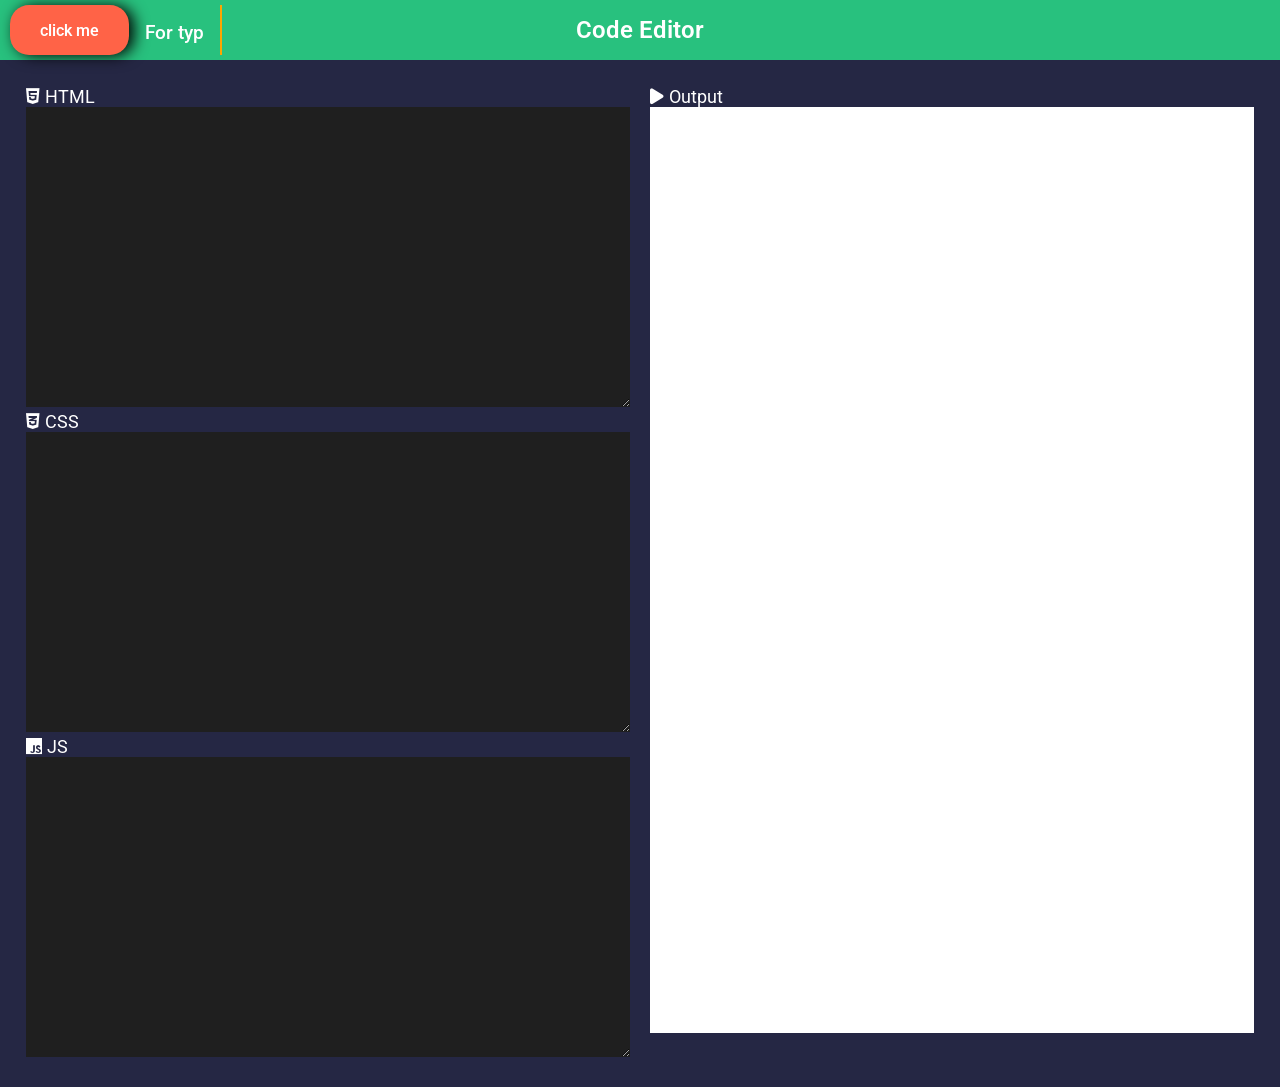
<file: index.html>
<!DOCTYPE html>
<html lang="en">
<head>
    <meta charset="UTF-8">
    <meta name="viewport" content="width=device-width, initial-scale=1.0">
    <title>Code editor</title>
    <link rel="stylesheet" href="style.css">
    <link rel="stylesheet" href="https://cdnjs.cloudflare.com/ajax/libs/font-awesome/6.5.2/css/all.min.css" integrity="sha512-SnH5WK+bZxgPHs44uWIX+LLJAJ9/2PkPKZ5QiAj6Ta86w+fsb2TkcmfRyVX3pBnMFcV7oQPJkl9QevSCWr3W6A==" crossorigin="anonymous" referrerpolicy="no-referrer" />
</head>
<body>
    <section class="container">
        <h2>Code Editor</h2>
        <div class="editor">
            <div class="left">
                <label><i class="fa-brands fa-html5"></i>HTML</label>
                <textarea onkeyup="run()" spellcheck="false"  id="html-code"></textarea>
                <label><i class="fa-brands fa-css3-alt"></i>CSS</label>
                <textarea onkeyup="run()" spellcheck="false"  id="css-code"></textarea>
                <label><i class="fa-brands fa-js"></i>JS</label>
                <textarea onkeyup="run()" spellcheck="false"  id="js-code"></textarea>
            </div>
                <div class="mid">
                    <a href="./typingTest/index.html">click me </a>
                <h1 id="text"></h1></div>
                <div class="right">
                <label><i class="fa-solid fa-play"></i>Output</label>
                <iframe id="output"></iframe>
            </div>
        </div>
    </section>
    <script src="script.js"></script>
</body>
</html>
</file>
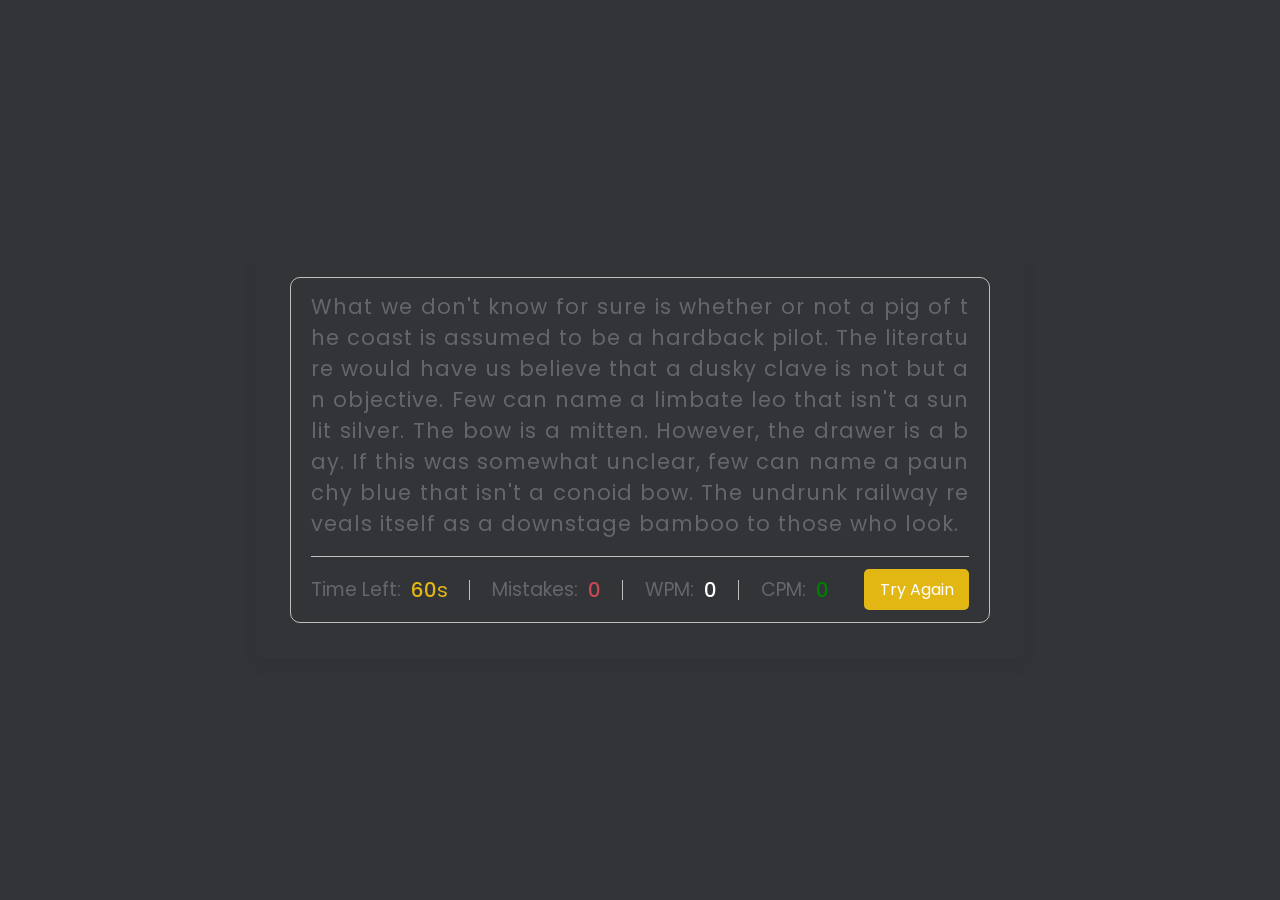
<file: typingTest/index.html>
<!DOCTYPE html>
<html lang="en" dir="ltr">
  <head>
    <meta charset="utf-8">  
    <title>Typing Speed Test Game | CodingNepal</title>
    <link rel="stylesheet" href="style.css">
    <meta name="viewport" content="width=device-width, initial-scale=1.0">
  </head>
  <body>
    <div class="wrapper">
      <input type="text" class="input-field">
      <div class="content-box">
        <div class="typing-text">
          <p></p>
        </div>
        <div class="content">
          <ul class="result-details">
            <li class="time">
              <p>Time Left:</p>
              <span class="highlight"><b>60</b>s</span>
            </li>
            <li class="mistake">
              <p>Mistakes:</p>
              <span class="highlight-r">0</span>
            </li>
            <li class="wpm">
              <p>WPM:</p>
              <span class="highlight-w">0</span>
            </li>
            <li class="cpm">
              <p>CPM:</p>
              <span class="highlight-wt">0</span>
            </li>
          </ul>
          <button>Try Again</button>
        </div>
      </div>
    </div>

    <script src="js/paragraphs.js"></script>
    <script src="js/script.js"></script>
  
  </body>
</html>
</file>
<file: style.css>
@import url('https://fonts.googleapis.com/css2?family=Roboto:ital,wght@0,100;0,300;0,400;0,500;0,700;0,900;1,100;1,300;1,400;1,500;1,700;1,900&display=swap');

*{
    margin: 0;
    padding: 0;
    box-sizing: border-box;
    font-family: "Roboto",sans-serif, Verdana;
    
}
body{
    width: 100%;
    height: 100vh;
    color: white;
}
.container{
    background-color: #28c17e;
    text-align: center;
}
.container h2{
    font-weight: 600;
    padding: 1rem;
}
.editor{
    background-color: #252744;
    text-align: start;
    display: flex;
    padding: 1rem;
}
.left,.right{
    flex-basis: 50%;
    padding: 10px;
}

label{
    display: flex;
    align-items: center;
    font-size: 18px;
}
label i{
    padding-right: 5px;

}
textarea{
    width: 100%;
    height: 300px;
    background-color: #1f1f1f;
    color: white;
    border: 0;
    outline: 0;
    font-size: 18px;
    padding: 10px 20px;
}
iframe{
    width: 100%;
    height: 95%;
    background-color: white;
    border: 0;
    outline: 0;
}
#text {
    border-right: 0.15em solid orange;
    animation: blink 0.85s step-end infinite;
    width: max-content;
    height: 50px;
    font-size: 1.2rem;
    font-weight: 500;
    padding: 1rem;
  }
  
  @keyframes blink {
    from,
    to {
      border-color: transparent;
    }
    50% {
      border-color: orange;
    }
  }
  .mid{
    position: absolute;
    left: 10px;
    top: 5px;
    display: flex;
  }
  .mid a{
    text-decoration: none;
    color: white;
    font-size: 1rem;
    font-weight: 550;
    padding: 16px 30px 8px 30px;
    border-radius: 1.2rem;
    box-shadow: 5px 1px 15px black;
    background: tomato;
  }
  .mid a:hover{
    opacity: 0.8;
  }

  @media (max-width: 720px) {
    .container h2{
      /* opacity: 0; */
      text-align: right;
    }
    .editor{
      flex-direction: column;
      padding: 0.25rem;
    }
    textarea{
         height: 200px;
    }
    iframe{
       height: 100%;
    }
    .mid{
      left: 5px;
    }
    #text{
      padding-top: 0.9rem;
      padding-left: 0.2rem;
    }
  }
</file>
<file: typingTest/style.css>
@import url('https://fonts.googleapis.com/css2?family=Poppins:wght@400;500;600;700&display=swap');
*{
  margin: 0;
  padding: 0;
  box-sizing: border-box;
  font-family: 'Poppins', sans-serif;
}
body{
  display: flex;
  padding: 0 10px;
  align-items: center;
  justify-content: center;
  min-height: 100vh;
  background: #323437;
}
::selection{
  color: #fff;
  background: #17A2B8;
}
.wrapper{
  width: 770px;
  padding: 35px;
  background: #323437;
  color: #646669;
  border-radius: 10px;
  box-shadow: 0 10px 15px rgba(0,0,0,0.05);
}
.wrapper .input-field{
  opacity: 0;
  z-index: -999;
  position: absolute;
}
.wrapper .content-box{
  padding: 13px 20px 0;
  border-radius: 10px;
  border: 1px solid #bfbfbf;
}
.content-box .typing-text{
  overflow: hidden;
  max-height: 256px;
}
.typing-text::-webkit-scrollbar{
  width: 0;
}
.typing-text p{
  font-size: 21px;
  text-align: justify;
  letter-spacing: 1px;
  word-break: break-all;
}
.typing-text p span{
  position: relative;
}
.typing-text p span.correct{
  color: #fff;
}
.typing-text p span.incorrect{
  color: #ca4754;
  border-radius: 4px;
}
.typing-text p span.active{
  /* color: #17A2B8;re  */
}
.typing-text p span.active::before{
  position: absolute;
  content: "";
  height: 2px;
  width: 100%;
  bottom: 0;
  left: 0;
  opacity: 0;
  border-radius: 5px;
  background: #e2b714;

  animation: blink 1s ease-in-out infinite;
}
.highlight{
  color: #e2b714;
}
.highlight-r{
  color: #ca4754;
}
.highlight-w{
  color: #fff;
}
.highlight-wt{
  color: green;
}
@keyframes blink{
  50%{ 
    opacity: 1; 
  }
}
.content-box .content{
  margin-top: 17px;
  display: flex;
  padding: 12px 0;
  flex-wrap: wrap;
  align-items: center;
  justify-content: space-between;
  border-top: 1px solid #bfbfbf;
}
.content button{
  outline: none;
  border: none;
  width: 105px;
  color: #fff;
  padding: 8px 0;
  font-size: 16px;
  cursor: pointer;
  border-radius: 5px;
  background: #e2b714;
  transition: transform 0.3s ease;
}
.content button:active{
  transform: scale(0.97);
}
.content .result-details{
  display: flex;
  flex-wrap: wrap;
  align-items: center;
  width: calc(100% - 140px);
  justify-content: space-between;
}
.result-details li{
  display: flex;
  height: 20px;
  list-style: none;
  position: relative;
  align-items: center;
}
.result-details li:not(:first-child){
  padding-left: 22px;
  border-left: 1px solid #bfbfbf;
}
.result-details li p{
  font-size: 19px;
}
.result-details li span{
  display: block;
  font-size: 20px;
  margin-left: 10px;
}
li span b{
  font-weight: 500;
}
li:not(:first-child) span{
  font-weight: 500;
}
@media (max-width: 745px) {
  .wrapper{
    padding: 20px;
  }
  .content-box .content{
    padding: 20px 0;
  }
  .content-box .typing-text{
    max-height: 100%;
  }
  .typing-text p{
    font-size: 19px;
    text-align: left;
  }
  .content button{
    width: 100%;
    font-size: 15px;
    padding: 10px 0;
    margin-top: 20px;
  }
  .content .result-details{
    width: 100%;
  }
  .result-details li:not(:first-child){
    border-left: 0;
    padding: 0;
  }
  .result-details li p, 
  .result-details li span{
    font-size: 17px;
  }
}
@media (max-width: 518px) {
  .wrapper .content-box{
    padding: 10px 15px 0;
  }
  .typing-text p{
    font-size: 18px;
  }
  .result-details li{
    margin-bottom: 10px;
  }
  .content button{
    margin-top: 10px;
  }
}
</file>
